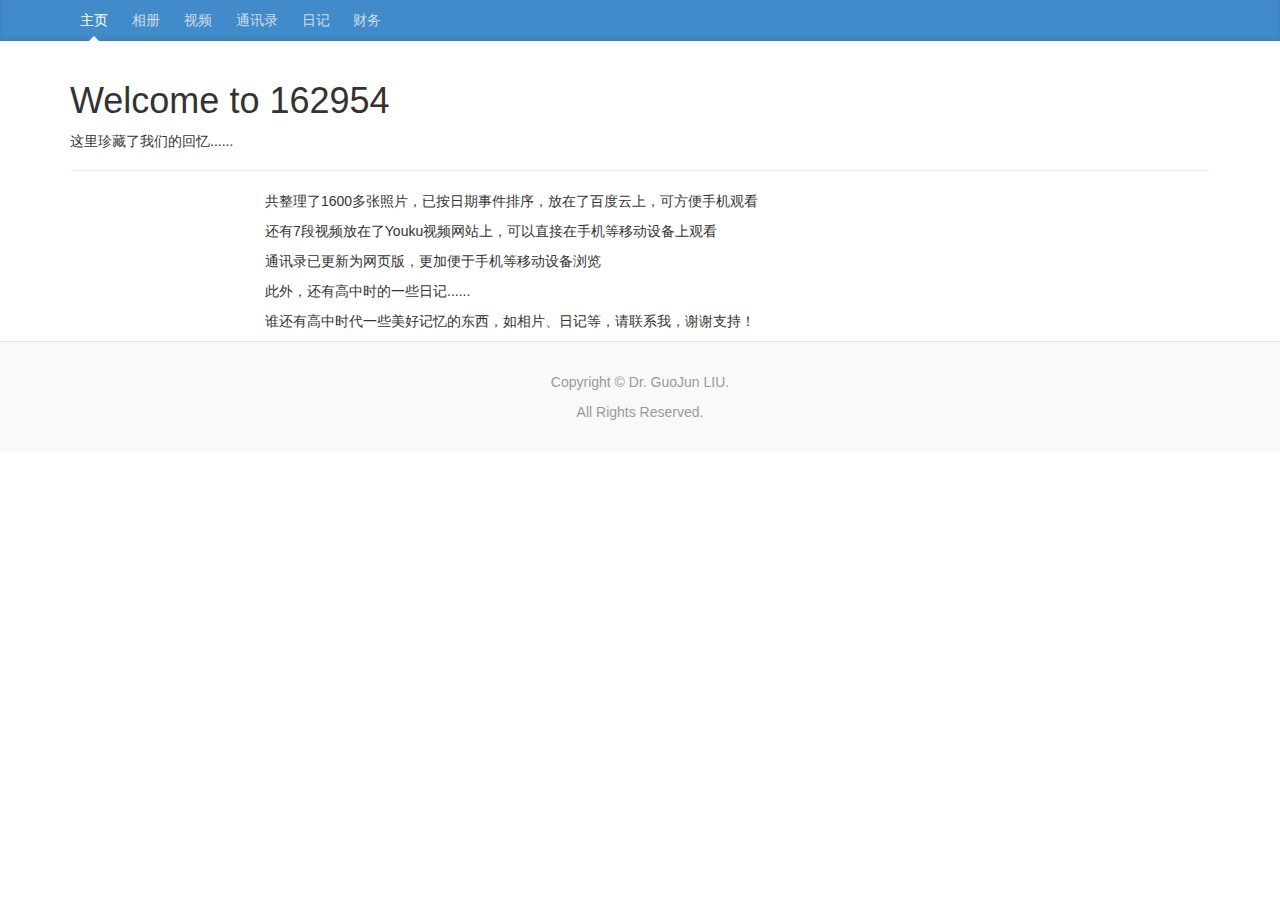
<file: index.html>
<!DOCTYPE HTML>
<html>

<head>
	<title>Welcome to 162954</title>

    <!-- ICON -->
    <link rel="icon" href="./img/webicon/favicon.ico">
    <!-- ENDS ICON -->

	<!-- CSS -->

    <!-- Bootstrap core CSS -->
    <link href="./css/bootstrap.min.css" rel="stylesheet">

    <!-- IE10 viewport hack for Surface/desktop Windows 8 bug -->
    <link href="./css/ie10-viewport-bug-workaround.css" rel="stylesheet">

    <!-- Custom styles for this template -->
    <link href="./css/guojun.css" rel="stylesheet">
	<link href="./css/mynav.css" rel="stylesheet">
    <!-- ENDS CSS -->

    <!-- Javascript -->
    <!-- Bootstrap core JavaScript
    ================================================== -->
    <!-- Placed at the end of the document so the pages load faster -->
    <script src="./js/jquery-1.12.0.min.js"></script>
    <script src="./js/bootstrap.min.js"></script>
    <!-- ENDS Javascript -->

</head>

<body>

	<!-- Navigation -->
    <div class="myNavigation">
      <div class="container">
        <nav class="mynav">
          <a class="mynav-item active" href="index.html">主页</a>
          <a class="mynav-item " href="photos.php">相册</a>
          <a class="mynav-item " href="videos.php">视频</a>
          <a class="mynav-item " href="txl.php">通讯录</a>
          <a class="mynav-item " href="diary.html">日记</a>
          <a class="mynav-item " href="finance.php">财务</a>
        </nav>
      </div>
    </div>

    <!-- ENDS Navigation -->

    <div class="container">

	  <div class="page-header">
		<h1>Welcome to 162954</h1>
		<p>
			这里珍藏了我们的回忆......
		</p>
	  </div>


      <div class="row">
		<div class="col-md-8 col-md-offset-2">

			<p>共整理了1600多张照片，已按日期事件排序，放在了百度云上，可方便手机观看</p>
			<p>还有7段视频放在了Youku视频网站上，可以直接在手机等移动设备上观看</p>
			<p>通讯录已更新为网页版，更加便于手机等移动设备浏览</p>
			<p>此外，还有高中时的一些日记......</p>
			<p>谁还有高中时代一些美好记忆的东西，如相片、日记等，请联系我，谢谢支持！</p>
		</div><!-- col-md-8 -->
	  </div><!-- row -->

    </div><!-- /.container -->




   <!-- Footer -->
	<footer class="myfooter">
    <p>Copyright &copy;
		 Dr. GuoJun LIU.
	</p>
	<p>All Rights Reserved.</p>
	</footer>
	<!-- ENDS Footer -->


</body>
</html>
</file>
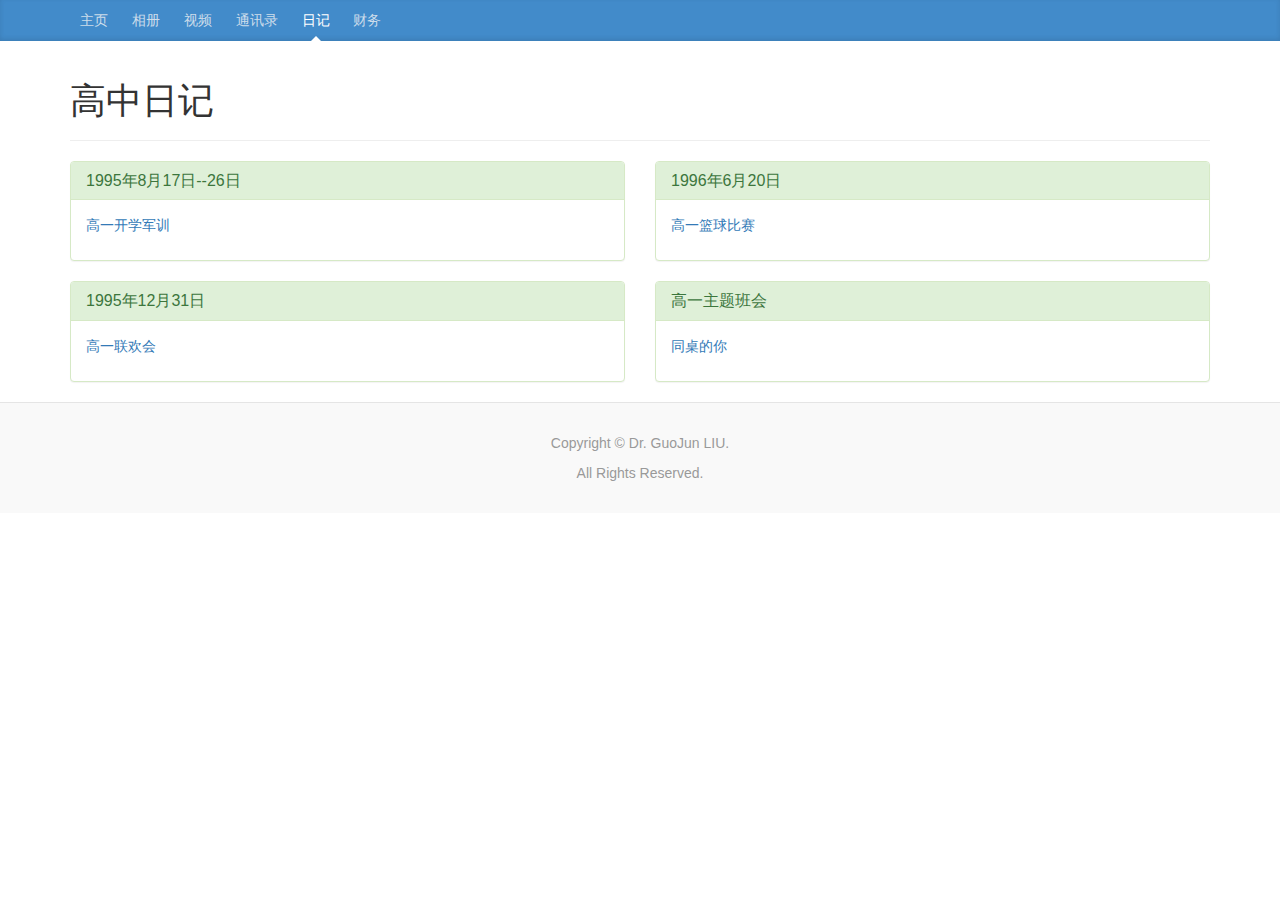
<file: diary.html>
<?php session_start(); ?>

<!DOCTYPE HTML>
<html>

<head>
	<title>Welcome to 162954</title>

    <!-- ICON -->
    <link rel="icon" href="./img/webicon/favicon.ico">
    <!-- ENDS ICON -->

	<!-- CSS -->

    <!-- Bootstrap core CSS -->
    <link href="./css/bootstrap.min.css" rel="stylesheet">

    <!-- IE10 viewport hack for Surface/desktop Windows 8 bug -->
    <link href="./css/ie10-viewport-bug-workaround.css" rel="stylesheet">

    <!-- Custom styles for this template -->
    <link href="./css/guojun.css" rel="stylesheet">
	<link href="./css/mynav.css" rel="stylesheet">
    <!-- ENDS CSS -->

    <!-- Javascript -->
    <!-- Bootstrap core JavaScript
    ================================================== -->
    <!-- Placed at the end of the document so the pages load faster -->
    <script src="./js/jquery-1.12.0.min.js"></script>
    <script src="./js/bootstrap.min.js"></script>
    <!-- ENDS Javascript -->

</head>

<body>

	<!-- Navigation -->
    <div class="myNavigation">
      <div class="container">
        <nav class="mynav">
          <a class="mynav-item " href="index.html">主页</a>
          <a class="mynav-item " href="photos.php">相册</a>
          <a class="mynav-item " href="videos.php">视频</a>
          <a class="mynav-item " href="txl.php">通讯录</a>
          <a class="mynav-item active" href="diary.html">日记</a>
          <a class="mynav-item " href="finance.php">财务</a>
        </nav>
      </div>
    </div>

    <div class="container">


	<div class="page-header">
        <h1>高中日记</h1>
      </div>
      <div class="row">
        <div class="col-sm-6">
          <div class="panel panel-success">
            <div class="panel-heading">
				<h3 class="panel-title">1995年8月17日--26日</h3>
            </div>
            <div class="panel-body">
				<p><a href="./diary/junxun_guojun.pdf">高一开学军训</a></p>
            </div>
          </div>
          <div class="panel panel-success">
            <div class="panel-heading">
				<h3 class="panel-title">1995年12月31日</h3>
            </div>
            <div class="panel-body">
				<p><a href="./diary/lianhuanhui_guojun.pdf">高一联欢会</a></p>
            </div>
          </div>
        </div><!-- /.col-sm-6 -->
        <div class="col-sm-6">
          <div class="panel panel-success">
            <div class="panel-heading">
				<h3 class="panel-title">1996年6月20日</h3>
            </div>
            <div class="panel-body">
				<p><a href="./diary/basketball_guojun.pdf">高一篮球比赛</a></p>
            </div>
          </div>
          <div class="panel panel-success">
            <div class="panel-heading">
				<h3 class="panel-title">高一主题班会</h3>
            </div>
            <div class="panel-body">
				<p><a href="./diary/banhui_guojun.pdf">同桌的你</a></p>
            </div>
          </div>
        </div><!-- /.col-sm-6 -->
      </div>

    </div><!-- /.container -->




   <!-- Footer -->
	<footer class="myfooter">
    <p>Copyright &copy;
		 Dr. GuoJun LIU.
	</p>
	<p>All Rights Reserved.</p>
	</footer>
	<!-- ENDS Footer -->


</body>
</html>
</file>
<file: css/guojun.css>
body {
  padding-top: 0px;
}
.starter-template {
  padding: 20px 15px;
  text-align: center;
}



/*
 * Footer
 */

.myfooter {
  padding: 30px 0;
  color: #999;
  text-align: center;
  background-color: #f9f9f9;
  border-top: 1px solid #e5e5e5;
}
.myfooter p:last-child {
  margin-bottom: 0;
}
</file>
<file: css/mynav.css>
/*
 * Globals
 */

/*body {*/
  /*font-family: Georgia, "Times New Roman", Times, serif;*/
  /*color: #555;*/
/*}*/

/*h1, .h1,*/
/*h2, .h2,*/
/*h3, .h3,*/
/*h4, .h4,*/
/*h5, .h5,*/
/*h6, .h6 {*/
  /*margin-top: 0;*/
  /*font-family: "Helvetica Neue", Helvetica, Arial, sans-serif;*/
  /*font-weight: normal;*/
  /*color: #333;*/
/*}*/


/*
 * Override Bootstrap's default container.
 */

/*@media (min-width: 1200px) {*/
  /*.container {*/
    /*width: 970px;*/
  /*}*/
/*}*/


/*
 * Masthead for nav
 */

.myNavigation {
  line-height: 1.5em;
  background-color: #428bca;
  -webkit-box-shadow: inset 0 -2px 5px rgba(0,0,0,.1);
          box-shadow: inset 0 -2px 5px rgba(0,0,0,.1);
}

/* Nav links */
.mynav-item {
  position: relative;
  display: inline-block;
  padding: 10px;
  font-weight: 500;
  color: #cdddeb;
}
.mynav-item:hover,
.mynav-item:focus {
  color: #fff;
  text-decoration: none;
}

/* Active state gets a caret at the bottom */
.mynav .active {
  color: #fff;
}
.mynav .active:after {
  position: absolute;
  bottom: 0;
  left: 50%;
  width: 0;
  height: 0;
  margin-left: -5px;
  vertical-align: middle;
  content: " ";
  border-right: 5px solid transparent;
  border-bottom: 5px solid;
  border-left: 5px solid transparent;
}
</file>
<file: css/ie10-viewport-bug-workaround.css>
/*!
 * IE10 viewport hack for Surface/desktop Windows 8 bug
 * Copyright 2014-2015 Twitter, Inc.
 * Licensed under MIT (https://github.com/twbs/bootstrap/blob/master/LICENSE)
 */

/*
 * See the Getting Started docs for more information:
 * http://getbootstrap.com/getting-started/#support-ie10-width
 */
@-webkit-viewport { width: device-width; }
@-moz-viewport    { width: device-width; }
@-ms-viewport     { width: device-width; }
@-o-viewport      { width: device-width; }
@viewport         { width: device-width; }
</file>
